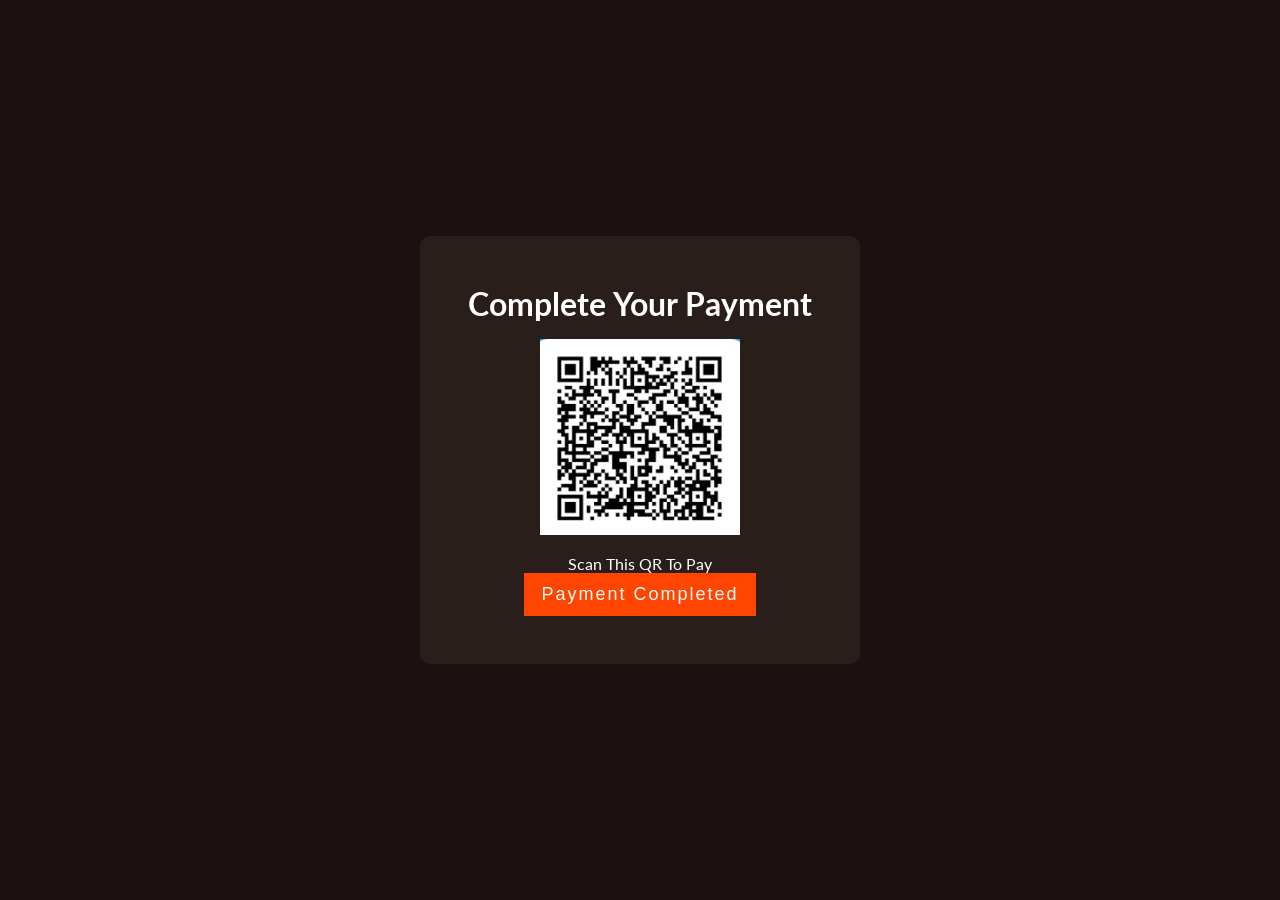
<file: Foodie_website_project/payment.html>
<!DOCTYPE html>
<html>
<head>
    <title>Payment</title>
    <link rel="stylesheet" href="style.css">
</head>
<body class="payment_body">

<div class="payment_container">
    <h1>Complete Your Payment</h1>

    <img src="img/qr.jpeg" class="qr_img" alt="QR Code">

    <p>Scan this QR to pay</p>

    <button class="btn" onclick="completePayment()">Payment Completed</button>
</div>

<script>
function completePayment() {
    localStorage.removeItem("cart");
    alert("Payment Successful! Order Confirmed.");
    window.location.href = "index.html";
}
</script>

</body>
</html>
</file>
<file: Foodie_website_project/style.css>
@import url('https://fonts.googleapis.com/css2?family=Lato:ital,wght@0,100;0,300;0,400;0,700;0,900;1,100;1,300;1,400;1,700;1,900&family=Playwrite+CU:wght@100..400&display=swap');
*{
    box-sizing: border-box;
    margin: 0%;
    padding: 0%;
    transition: all 0.5s linear;
    color: #fff;
    text-transform: capitalize;
}
body{
    background-color: #1A1110;
    font-family: "Lato", sans-serif;
}
header{
    position: relative;
    padding: 2em 0;
    background: linear-gradient(rgba(0,0,0,0.6), rgba(0,0,0,0.3)), url(img/bg.jpg);
    background-repeat: no-repeat;
    background-size: cover;
    background-position: center;
    height: 100vh;
}
.logo{
    font-size: 2em;
    font-weight: 600;
    flex: 1;
    color: #fff;
    display: flex;
    align-items: center;
}
.logo img{
    width: 70px;
    margin-right: 1%;
}
.navbar{
    width: 100%;
    padding: 2rem 3rem;
    margin: auto;
    display: flex;
    align-items: center;
    justify-content: space-between;
    z-index: 1;
    top: 0;
    position: fixed;
}
.navbar.scrolled{
    background-color: #000;
    box-shadow: rgba(0,0,0,0.35) 0 5px 15px; }
.nav_items{
    display: flex;
    justify-content: space-between;
    align-items: center;
    flex: 1;
}
.item{
    display: flex;
    justify-content: center;
}
.nav_items li{
    list-style: none;
    padding: 1em;
}
.nav_items li a{
    text-decoration: none;
    transition: 0.3s;
    font-size: 16px;
    font-weight: 600;
    letter-spacing: 1px;
}
.nav_items li::before{
    content: '';
    width: 0;
    height: 2px;
    background: orangered;
    display: block;
    margin: auto;
    transition: 0.5s;
}
.nav_items li:hover::before{
    width: 100%;
}
.btn{
    padding: 9px 15px;
    font-size: 18px;
    letter-spacing: 2px;
    cursor: pointer;
    background-color: orangered;
    border: 2px solid orangered;
    transition: all 0.5s ease-out;
}
.nav_menu{
    display: none;
}
.main{
    width: 80%;
    left: 50%;
    top: 55%;
    transform: translate(-50%,-50%);
    position: absolute;
    color: #fff;
}
.heading_1{
    font-size: 2.3em;
}
.heading{
    font-size: 3.5em;
    padding: 1.5% 0;
    font-family: "Playwrite CU", cursive;
}
.main_btn{
    display: flex;
}
.btn1:hover{
    background-color: transparent;
}
.btn2{
    background-color: transparent;
    margin-left: 1%;
    align-items: center;
    display: flex;
}
.btn2 i{
    font-size: 2em;
    margin-right: 6px;
    color: orangered;
}
.btn2:hover{
    background-color: orangered;
}
.btn2:hover i{
    color: #fff;
}
/* __________services */
.sec{
    padding: 8% 0 3% 0;
    width: 85%;
    margin: auto;
}
.head{
    text-align: center;
}
.heading span{
    color: orangered;
}
.head .heading{
    font-family: 'lato', sans-serif;
}
.head .heading_1{
    font-family: 'playwrite CU', cursive;
    color: aliceblue;
    font-size: 1.4em;
}
.boxes{
    margin-top: 4rem;
    display: grid;
    gap: 2rem;
    grid-template-columns: repeat(3, 1fr);
}
.box{
    text-align: center;
    padding: 5% 0;
    box-shadow: rgba(0,0,0,1.35) 0 5px 15px;
    border: 2px solid transparent;
}
.box img{
    width: 150px;
}
.box p{
    max-width: 275px;
    margin-inline: auto;
    text-align: center;
    line-height: 1.75rem;
    color: #888;
}
.box h4{
    margin: 1rem;
    font-size: 1.7rem;
    font-weight: 700;
}
.box:hover{
    border: 2px solid #fff;
    cursor: pointer;
    border-radius: 10px;
}
/* __________about */
.about_heading{
    display: grid;
    grid-template-columns: 1fr 1fr;
    gap: 0 6em;
    align-items: center;
}
.about .heading_1,
.about .heading{
    grid-column: 1;
}
.about .para{
    grid-column: 2;
    text-align: right;
    color: #777;
}
.about_box{
    display: grid;
    grid-template-columns: repeat(4,1fr);
    gap: 2em;
    margin-top: 5%;
}
.para1{
    color: #888;
    padding-bottom: 5%;
}
.box1{
    background-color: #ffeedc;
    box-shadow: rgba(0,0,0,2.24) 0 3px 8px;
    border: 5px solid chocolate;
}
.box1 img{
    width: 100%;
}
.box1_text{
    padding: 4%;
}
.box1_text button:hover{
    color: #000;
}
/* _______contact */
.contact{
    margin-top: 6%;
    width: 100%;
    background-color: #312c2a;
}
.contact_box{
    display: grid;
    width: 85%;
    margin: auto;
    align-items: center;
    grid-gap: 2rem;
    grid-template-columns: 1fr 1fr;
}
.left_box .heading_1{
    color: orangered;
}
.right_box{
    text-align: right;
}
.right_box img{
    width: 100%;
}


/* ---------- FOOD MENU ----------- */

.food_container{
    display: grid;
    grid-template-columns: repeat(auto-fit, minmax(250px,1fr));
    gap: 2rem;
    margin-top: 3rem;
}

.food_card{
    background:#2a1e1b;
    padding:1rem;
    text-align:center;
    border-radius:10px;
    transition:0.3s;
}

.food_card img{
    width:100%;
    height:200px;
    
    border-radius:10px;
}

.food_card:hover{
    transform:translateY(-10px);
    box-shadow:0 10px 20px rgba(0,0,0,0.6);
}

/* ---------- CART ----------- */
.cart_icon a{
    list-style:none;
    text-decoration: none;
    
}
.cart_icon{
    position:relative;
    font-size:25px;
    cursor:pointer;
}

.cart_icon span{
    position:absolute;
    top:-8px;
    right:-10px;
    background:orangered;
    padding:2px 6px;
    font-size:12px;
    border-radius:50%;
}

/* ---------- LOGIN / REGISTER ----------- */

.form_body{
    display:flex;
    justify-content:center;
    align-items:center;
    height:100vh;
    background:#1A1110;
}

.form_container{
    background:#2a1e1b;
    padding:3rem;
    border-radius:10px;
    width:300px;
    text-align:center;
}

.form_container input{
    width:100%;
    padding:10px;
    margin:10px 0;
    border:none;
    outline:none;
}

.form_container a{
    color:orangered;
}

/* ================= CART PAGE ================= */

.cart_body {
    background: #1A1110;
    padding: 3rem;
}

.cart-icon{
    font-size:25px;
    text-decoration: none;
}

.cart_container {
    max-width: 700px;
    margin: auto;
    background: #2a1e1b;
    padding: 2rem;
    border-radius: 10px;
}

.cart_item {
    display: flex;
    justify-content: space-between;
    align-items: center;
    margin: 1rem 0;
    padding: 1rem;
    background: #312c2a;
    border-radius: 8px;
}

.remove_btn {
    background: red;
    border: none;
    padding: 8px 12px;
    cursor: pointer;
}

.cart_summary {
    margin-top: 2rem;
    text-align: right;
}

/* ================= PAYMENT PAGE ================= */

.payment_body {
    background: #1A1110;
    display: flex;
    justify-content: center;
    align-items: center;
    height: 100vh;
}

.payment_container {
    background: #2a1e1b;
    padding: 3rem;
    text-align: center;
    border-radius: 10px;
}

.qr_img {
    width: 200px;
    margin: 1rem 0;
}












/* __________footer */
.footer_container{
    display: grid;
    gap: 4rem 2rem;
    grid-template-columns: repeat(4, 1fr);
}
.footer_logo img{
    max-width: 40px;
}
.footer_logo span{
    display: flex;
    font-size: 1.8rem;
    font-weight: 800;
}
.footer_col .footer_text{
    max-width: 350px;
    color: #999;
    margin: 2rem 0;
}
.footer_socials{
    display: flex;
    align-items: center;
    gap: 1.5rem;
    list-style: none;
}
.footer_socials a{
    font-size: 1.8rem;
    text-decoration: none;
    padding: 3%;
}
.footer_socials a:hover{
    background-color: orangered;
}
.footer_col h4{
    margin-bottom: 2rem;
    font-size: 1.8rem;
    font-weight: 600;
}
.footer_links{
    display: grid;
    gap: 1rem;
    list-style: none;
}
.footer_links a{
    text-decoration: none;
    color: #999;
}
.footer_links a:hover{
    color: orangered;
}
.footer_bar{
    padding: 1rem;
    font-size: 1rem;
    text-align: center;
}
/* __________Scroll-up */
.top{
    background-color: orangered;
    font-size: 40px;
    padding: 0.5rem;
    position: fixed;
    border-radius: 10%;
    right: 5%;
    cursor: pointer;
    bottom: -50%;
}
.top:hover{
    transform: translateY(-.6rem);
}
.top.show{
    bottom: 8%;
}

@media only screen and (max-width:1050px){
    .about_heading{
        gap: 0 2em;
    }
    .about_box,.boxes{
        gap: 1em;
    }
    .box1_text .btn{
        padding: 9px;
        font-size: 15px;
    }
    .left_box .heading{
        font-size: 2.5em;
    }
}
@media only screen and (max-width:850px){
.nav_items{
    position: absolute;
    top: 500px;
   left: -100%;
    width: 100%;
    padding: 5em 0em 2em 0;
    display: flex;
    align-items: center;
    text-align: center;
    flex-direction: column;
    gap: 0.9rem;
     background:black;
    transition: 0.4s;
    z-index: -1;
    transform: translateY(-100%);
}
.nav_items.open{
    transform: translateY(0);
}
.nav_items.active{
    left: 0;
}
.item{
    flex-direction: column;
}
.nav_menu{
      display: block;
    font-size: 30px;
    cursor: pointer;
}
.boxes,.about_box{
    grid-template-columns: repeat(2,1fr);
}
.contact_box{
    grid-template-columns: 1fr;
}
.footer_container{
    grid-template-columns: repeat(3,1fr);
}
}
@media only screen and (max-width:660px){
.about_heading{
    grid-template-columns: 1fr;
}
.about .para{
    grid-column: 1;
}
.boxes,.about_box{
    grid-template-columns: repeat(1,1fr);
}
.footer_container{
    grid-template-columns: repeat(2,1fr);
}
.navbar {
    padding: 2rem 2rem;
}
.heading {
    font-size: 3em;
}
.heading_1 {
    font-size: 2em;
}
}
@media only screen and (max-width:480px){
    .footer_container{
        grid-template-columns: repeat(1,1fr);
    }
    .btn {
        padding: 9px;
        font-size: 15px;
    }
    .main {
        width: 90%;
    }
}
</file>
